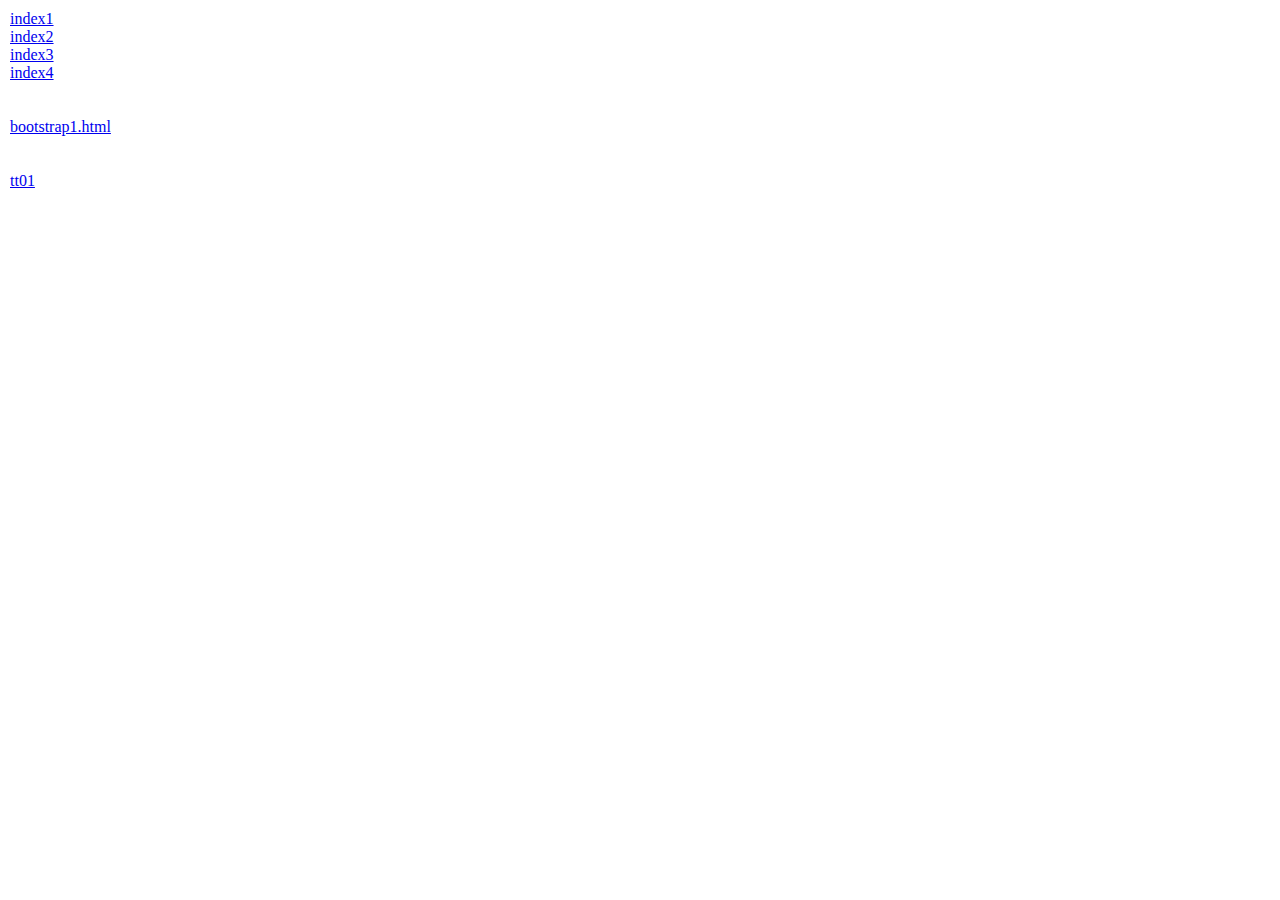
<file: demo/index.html>
<!DOCTYPE html>
<html lang="ko">
  <head>
    <meta charset="UTF-8">
    <style>
      body{
        margin: 10px;
      }
    </style>

  </head>

  <body>
    <a href="./index1.html">index1</a><br/>
    <a href="./index2.html">index2</a><br/>
    <a href="./index3.html">index3</a><br/>
    <a href="./index4.html">index4</a><br/>

    <br/><br/>
    <a href="./bootstrap1.html">bootstrap1.html</a><br/>

    <br/><br/>

    <a href="./tt01.html">tt01</a><br/>
  </body>
</html>
</file>
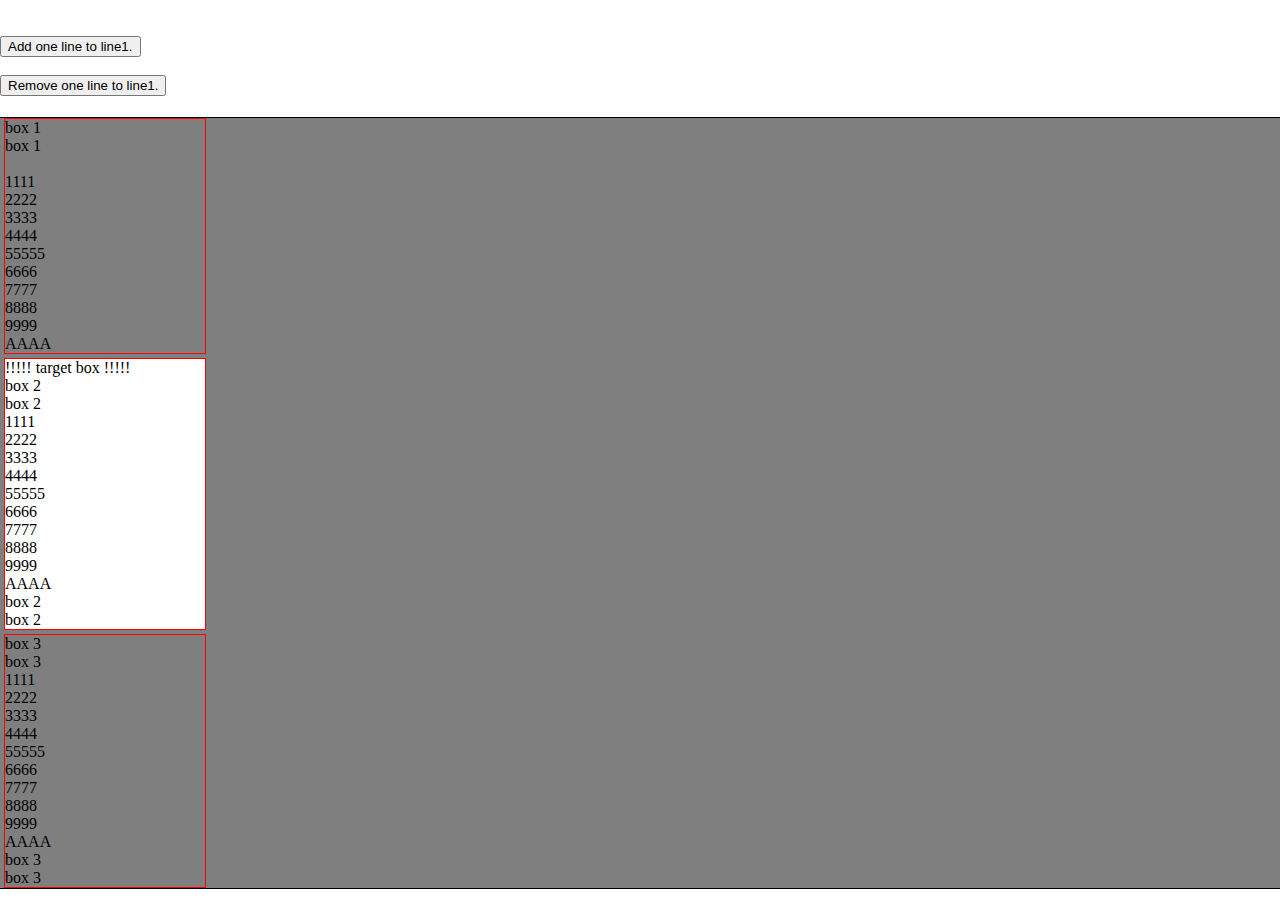
<file: demo/test.html>
<html>
<head>

<style>

html{
  margin: 0px;
  padding: 0px;
}
body{
  margin: 0px;
  padding: 0px;
}

#root{
  /* A fixed size is required. */
  width: 100vw;
  /* height: 1200px; */
  height: fit-content;

  top: 0px;
  left: 0px;
  
  outline: 1px black dotted;
}
.box{
  min-width: 100px;
  max-width: 200px;
  border: 1px red solid;
  margin: 4px;
}
.box2{
  border: 1px red solid;
  margin: 4px;
  position: relative;
  top: 0px;
  left: 0px;
}


.debug{
  outline: 1px black solid;
  position: absolute;
  z-index: -1;

  border-color: rgba(0, 0, 0, 50%);
  border-style: solid;
  box-sizing: border-box;
}
</style>

</head>


<body>
  <div>
    <br/><br/>
    <button onclick="addLine()">Add one line to line1.</button>
    <br/><br/>
    <button onclick="removeLine()">Remove one line to line1.</button>
    <br/><br/>
    
  </div>
  <div id="root">
    <div id="box1" class="box">
      box 1 <br/> box 1<br/>
      <br/> 1111 <br/> 2222 <br/> 3333 <br/> 4444 <br/> 55555
      <br/> 6666 <br/> 7777 <br/> 8888 <br/> 9999 <br/> AAAA
    </div>

    <div id="box2" class="box">
      !!!!! target box !!!!!<br/>
      box 2 <br/> box 2 
      <br/> 1111 <br/> 2222 <br/> 3333 <br/> 4444 <br/> 55555
      <br/> 6666 <br/> 7777 <br/> 8888 <br/> 9999 <br/> AAAA
      <br/>box 2 <br/> box 2 
    </div>

    <div id="box3" class="box" >
       box 3 <br/> box 3 
      <br/> 1111 <br/> 2222 <br/> 3333 <br/> 4444 <br/> 55555
      <br/> 6666 <br/> 7777 <br/> 8888 <br/> 9999 <br/> AAAA
      <br/>box 3 <br/> box 3
    </div>

  </div>

<script>

const DEBUG = true;

document.addEventListener("DOMContentLoaded", function(){
  const root = document.querySelector('#root');
  const target = document.querySelector('#box2');
  easyObserver(root, target)
  
});

function easyObserver(base, target){
  let margin = getMarginFrom(base, target);

  let options = {
    root: base,
    rootMargin: margin,
    threshold: [1.0],       
  };

  const io = new IntersectionObserver(function(entries){
    // When loading, the two sizes are exactly the same, so the rootmargin was set properly.
    const checkValid = JSON.stringify(entries[0].boundingClientRect)  == JSON.stringify(entries[0].rootBounds)
    console.log("IntersectionObserver ratio : ", entries[0].intersectionRatio, checkValid);
  }, options);
  io.observe(target);
}

// https://stackoverflow.com/a/26423749/6652082
function getRelativePos(parent, child){
  const parentPos = parent.getBoundingClientRect();
  const childPos  = child.getBoundingClientRect();
  const relativePos = {};

  relativePos.top    = childPos.top - parentPos.top,
  relativePos.right  = childPos.right - parentPos.right,
  relativePos.bottom = childPos.bottom - parentPos.bottom,
  relativePos.left   = childPos.left - parentPos.left;
  return relativePos;
}

function getMarginFrom(parent, child){
  const parentPos = parent.getBoundingClientRect();
  const childPos  = child.getBoundingClientRect();
  const bodyPos = child.getBoundingClientRect();

  const top = -parentPos.top + childPos.top  ;
  const left   = -parentPos.left + childPos.left ;
  const right  = -childPos.right + parentPos.right;
  const bottom = -childPos.bottom + parentPos.bottom ;

  const $root = document.querySelector('#root');

  const $body = document.querySelector('body');
  let $div2 = document.createElement("div");

  if(DEBUG){
    $div2.classList.add("debug");
    const relPos = getRelativePos($body, parent);
    $div2.style.top = `${relPos.top}px`;
    $div2.style.left = `${relPos.left}px`;
    $div2.style.width = `${parentPos.width}px`;
    $div2.style.height = `${parentPos.height}px`;
    console.log("relPos :", relPos);
  }

  $div2.style.borderTopWidth = `${top}px`;
  $div2.style.borderRightWidth = `${right}px`;
  $div2.style.borderBottomWidth = `${bottom}px`;
  $div2.style.borderLeftWidth = `${left}px`;
  $body.append($div2);
  
  let margin = `${-top}px ${-right}px ${-bottom}px ${-left}px`;
  console.log("root margin : ", margin);
  return margin;
}

function addLine(){
  const $box1 = document.querySelector('#box1');
  $box1.innerHTML += "<br>!!!!!!!!!";
}

function removeLine(){
  const $box1 = document.querySelector('#box1');
  let html = $box1.innerHTML;
  html = html.split("<br>");
  html.splice(-1);
  $box1.innerHTML = html.join("<br>");
}
</script>
</body>
</html>
</file>
